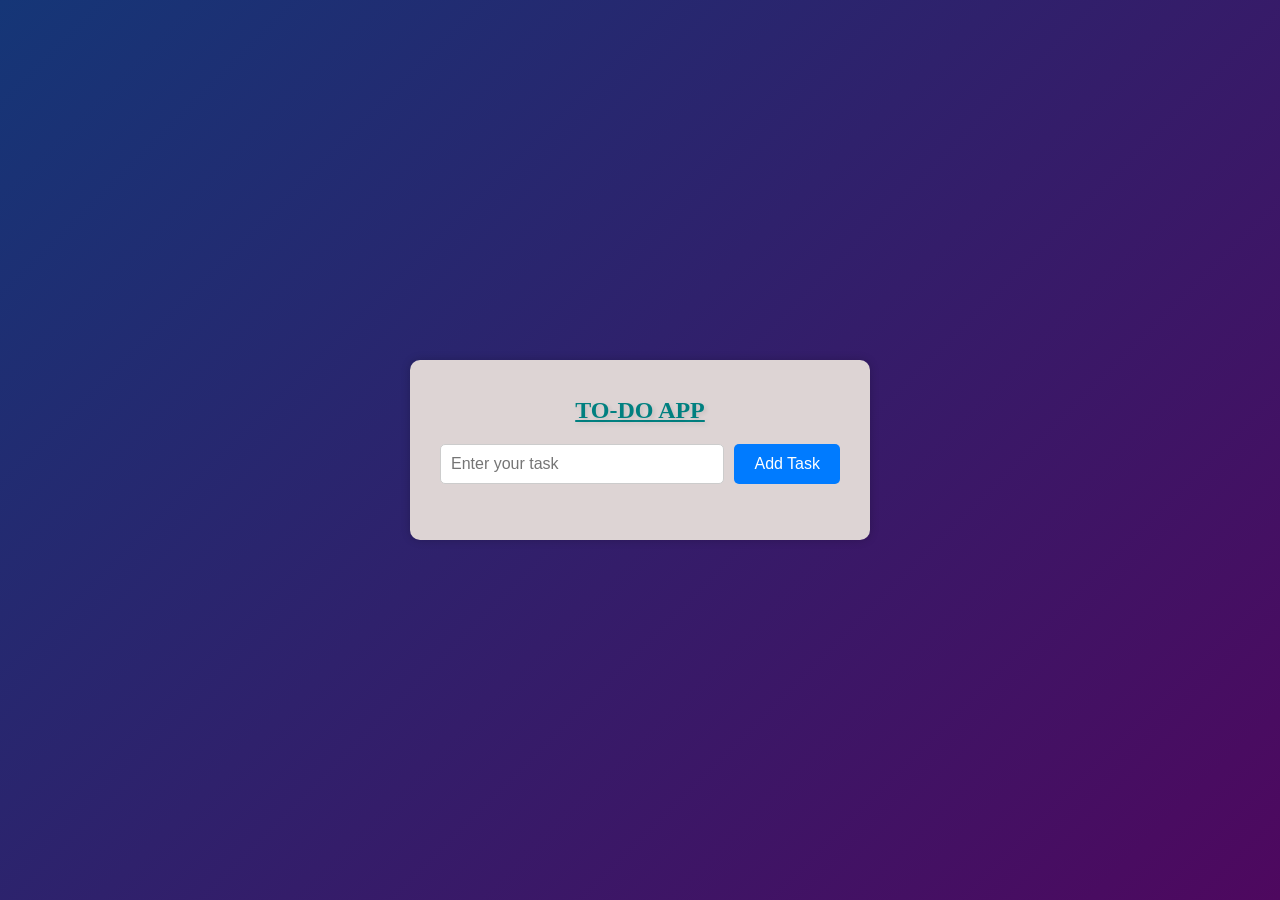
<file: index.html>
<!DOCTYPE html>
<html lang="en">
<head>
    <meta charset="UTF-8">
    <meta name="viewport" content="width=device-width, initial-scale=1.0">
    <title>TO-DO App</title>
    <link rel="stylesheet" href="style.css">
    <link rel="stylesheet" href="https://cdnjs.cloudflare.com/ajax/libs/font-awesome/6.0.0-beta3/css/all.min.css">
</head>
<body>
    <div class="container">
        <h1>TO-DO APP</h1>
        <div class="input-container">
            <input class="task-input" placeholder="Enter your task" type="text" />
            <button class="add-task">Add Task</button>
        </div>
        <ul class="task-list">
            <!-- Tasks will be dynamically added here -->
        </ul>
    </div>
    <script src="app.js"></script>
</body>
</html>
</file>
<file: style.css>
body {
 font-family: "Arial";
 margin: 0;
 padding: 0;
 background: linear-gradient(135deg, #153677, #4e085f);
 display: flex;
 justify-content: center;
 align-items: center;
 height: 100vh;
    
}

.container {
 text-align: center;
  background-color: #ddd4d4; 
 padding: 20px 30px;
 border-radius: 10px;
box-shadow: 0 0 10px rgba(5, 5, 5, 0.2);
max-width: 400px;
 width: 100%;
}

h1 {
    font-size: 24px;
    margin-bottom: 20px;
    color: teal;
    text-shadow: 2px 2px 4px rgba(0, 0, 0, 0.1);
    text-decoration: underline;
    font-family: cursive;
}

.input-container {
display: flex;
 gap: 10px;
margin-bottom: 20px;
}
.task-input {
    padding: 10px;
    border-radius: 5px;
    border: 1px solid #ccc;
    font-size: 16px;
    flex: 1;
    transition: all 0.3s ease;
    outline: none;
}
.add-task {
 font-size: 16px;
 background-color: #007bFF;
 color: #fff;
 border: none;
 border-radius: 5px;
 padding: 10px 20px;
 cursor: pointer;
 transition: background 0.3s ease;
}

.add-task:hover {
    background-color: #0056b3;
}

.task-list {
    list-style: none;
    max-height: 200px;
    overflow-y: auto;
    padding: 0;
}

.task-item {
    display: flex;
    justify-content: space-between;
    align-items: center;
    margin-bottom: 10px;
    padding: 10px;
    border: 1px solid #ddd;
    border-radius: 5px;
    background: #f9f9f9;
    font-size: 1rem;
    transition: background 0.3s ease;
}

.task-item.completed .task-text {
    text-decoration: line-through;
    opacity: 0.7;
    background-color: #d3ffd3;
}
.task-item:hover {
    background-color: #f0f8ff;
    transform: translate(-2px);
    box-shadow: 0 0 5px rgba(0, 0, 0, 0.1);
    transition: all 0.3s ease;
}

.task-item.completed:hover {
    background-color: #d0f0d0
}
.delete-icon {
    font-size: 18px;
    color: #f44336;
    cursor: pointer;
    transition: color 0.3s ease;
    border: none;
    background: none;
}

.delete-icon:hover {
    color: #a71d2a;
}

.checkbox-container {
    position: relative;
}

.checkbox-container input[type="checkbox"] {
    position: absolute;
    opacity: 0;
}

.checkbox-container {
    width: 40px;
    height: 50px;
    border-radius: 50%;
    border: 2px solid #007bff;
    display: flex;
    justify-content: center;
    align-items: center;
    background-color: #fff;
    cursor: pointer;
    transition: all 0.3s ease;
}

.checkbox-container.checked {
    background-color: #007bff;
}

.checkbox-container.checked::after {
    content: '\2713';
    color: white;
    font-size: 18px;
}

.checkbox-container:hover {
    border-color: #0056b3;
}
</file>
